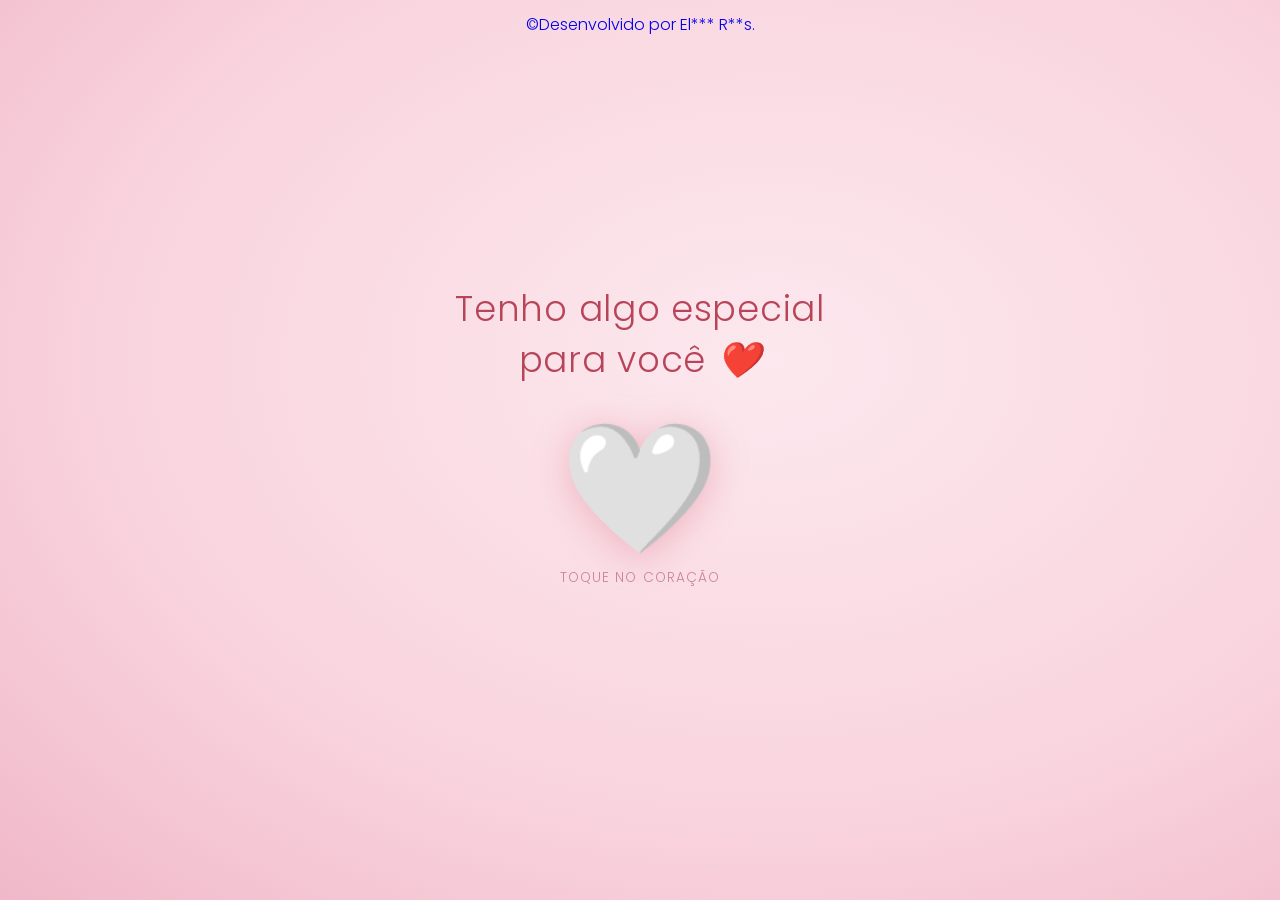
<file: index.html>
<!doctype html>
<html lang="pt-BR">
  <head>
    <meta charset="UTF-8" />
    <meta name="viewport" content="width=device-width, initial-scale=1.0" />
    <link rel="stylesheet" href="public/assets/css/style.css" />
    <title>Para Você ❤️</title>
    <link rel="preconnect" href="https://fonts.googleapis.com" />
    <link rel="preconnect" href="https://fonts.gstatic.com" crossorigin />
    <link
      href="https://fonts.googleapis.com/css2?family=Poppins:ital,wght@0,100;0,200;0,300;0,400;0,500;0,600;0,700;0,800;0,900;1,100;1,200;1,300;1,400;1,500;1,600;1,700;1,800;1,900&display=swap"
      rel="stylesheet"
    />
  </head>
  <body>
    <!-- ── PETALS ── -->
    <div id="particles"></div>

    <!-- ══════════════ SCREEN 1 ══════════════ -->
    <div class="screen" id="screen1">
      <p class="tagline">Tenho algo especial<br />para você <em>❤️</em></p>

      <div class="big-heart-wrap" id="heartReveal" title="Clique para revelar">
        <span class="big-heart">🤍</span>
      </div>
      <p class="hint" id="hintText">toque no coração</p>

      <div class="password-bubble" id="passwordBubble" style="display: none">
        <p>sua chave secreta</p>
        <div class="revealed-pass" id="revealedPass">meiga</div>
        <hr class="divider" />
        <label>Digite a senha para entrar</label>
        <input
          type="password"
          id="passInput"
          placeholder="✦ ✦ ✦ ✦"
          maxlength="20"
        />
        <div class="error" id="passError" style="display: none">
          Ops, tente de novo 💔
        </div>
        <button class="btn-enter" id="btnEnter">Entrar ✨</button>
      </div>
    </div>

    <!-- ══════════════ SCREEN 2 ══════════════ -->
    <div class="screen hidden" id="screen2">
      <h2>Para você, com amor 🌸❤️</h2>
      <p class="sub">clique em cada coração</p>

      <div class="hearts-grid" id="heartsGrid"></div>
    </div>

    <!-- ══════════════ MODAL ══════════════ -->
    <div class="overlay" id="overlay">
      <div class="card">
        <span class="card-heart" id="cardHeart"></span>
        <p class="card-msg" id="cardMsg"></p>
        <button class="card-close" id="cardClose">fechar</button>
      </div>
    </div>

    <footer class="footer">
          <a href="https://portifolio-elcio-reis.netlify.app/" target="_blank">
            <p>&copy;Desenvolvido por El*** R**s.</p>
          </a>
    </footer>

    <script src="public/assets/js/script.js"></script>
  </body>
</html>
</file>
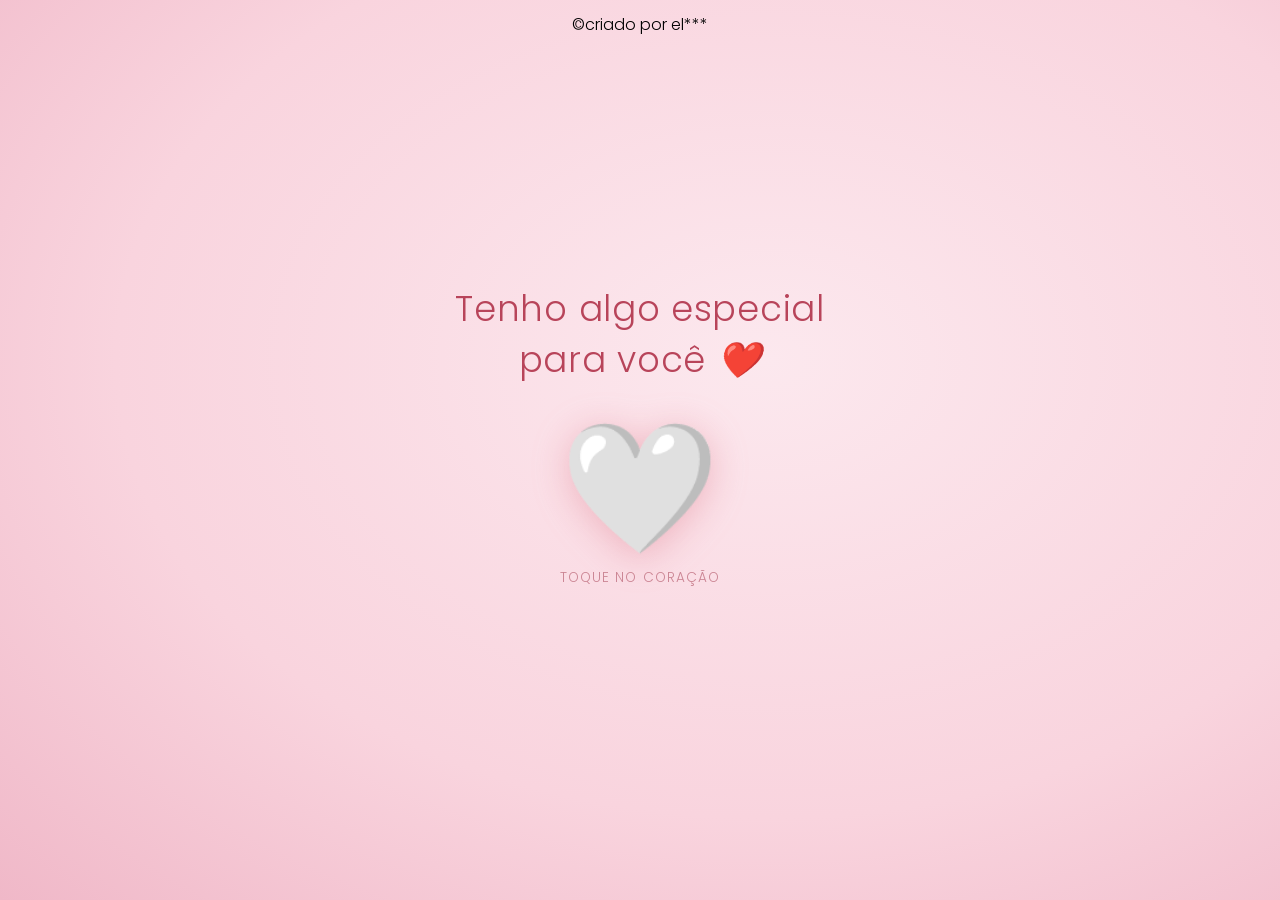
<file: romantic.html>
<!doctype html>
<html lang="pt-BR">
  <head>
    <meta charset="UTF-8" />
    <meta name="viewport" content="width=device-width, initial-scale=1.0" />
    <link rel="stylesheet" href="public/assets/css/style.css" />
    <title>Para Você ❤️</title>
    <link rel="preconnect" href="https://fonts.googleapis.com" />
    <link rel="preconnect" href="https://fonts.gstatic.com" crossorigin />
    <link
      href="https://fonts.googleapis.com/css2?family=Poppins:ital,wght@0,100;0,200;0,300;0,400;0,500;0,600;0,700;0,800;0,900;1,100;1,200;1,300;1,400;1,500;1,600;1,700;1,800;1,900&display=swap"
      rel="stylesheet"
    />
  </head>
  <body>
    <!-- ── PETALS ── -->
    <div id="particles"></div>

    <!-- ══════════════ SCREEN 1 ══════════════ -->
    <div class="screen" id="screen1">
      <p class="tagline">Tenho algo especial<br />para você <em>❤️</em></p>

      <div class="big-heart-wrap" id="heartReveal" title="Clique para revelar">
        <span class="big-heart">🤍</span>
      </div>
      <p class="hint" id="hintText">toque no coração</p>

      <div class="password-bubble" id="passwordBubble" style="display: none">
        <p>sua chave secreta</p>
        <div class="revealed-pass" id="revealedPass">meiga</div>
        <hr class="divider" />
        <label>Digite a senha para entrar</label>
        <input
          type="password"
          id="passInput"
          placeholder="✦ ✦ ✦ ✦"
          maxlength="20"
        />
        <div class="error" id="passError" style="display: none">
          Ops, tente de novo 💔
        </div>
        <button class="btn-enter" id="btnEnter">Entrar ✨</button>
      </div>
    </div>

    <!-- ══════════════ SCREEN 2 ══════════════ -->
    <div class="screen hidden" id="screen2">
      <h2>Para você, com amor 🌸❤️</h2>
      <p class="sub">clique em cada coração</p>

      <div class="hearts-grid" id="heartsGrid"></div>
    </div>

    <!-- ══════════════ MODAL ══════════════ -->
    <div class="overlay" id="overlay">
      <div class="card">
        <span class="card-heart" id="cardHeart"></span>
        <p class="card-msg" id="cardMsg"></p>
        <button class="card-close" id="cardClose">fechar</button>
      </div>
    </div>

    <div class="footer">&copy;criado por el***</div>

    <script src="public/assets/js/script.js"></script>
  </body>
</html>
</file>
<file: public/assets/css/style.css>
@import url("https://fonts.googleapis.com/css2?family=Poppins:ital,wght@0,100;0,200;0,300;0,400;0,500;0,600;0,700;0,800;0,900;1,100;1,200;1,300;1,400;1,500;1,600;1,700;1,800;1,900&display=swap");

*,
*::before,
*::after {
  box-sizing: border-box;
  margin: 0;
  padding: 0;
  font-family: "Poppins", sans-serif;
  font-weight: 300;
  font-style: normal;
}

:root {
  --rose-light: #fce8ee;
  --rose-mid: #f7b2c2;
  --rose-deep: #db6172;
  --rose-dark: #b8445a;
  --cream: #fff8f9;
  --white: #ffffff;
}

html,
body {
  height: 100%;
  background: var(--rose-light);
  overflow: hidden;
}

/* ── PARTICLES ── */
#particles {
  position: fixed;
  inset: 0;
  pointer-events: none;
  z-index: 0;
  overflow: hidden;
}
.petal {
  position: absolute;
  width: 8px;
  height: 8px;
  border-radius: 50% 0 50% 0;
  background: var(--rose-mid);
  opacity: 0;
  animation: fall linear infinite;
}
@keyframes fall {
  0% {
    transform: translateY(-20px) rotate(0deg);
    opacity: 0.5;
  }
  100% {
    transform: translateY(110vh) rotate(360deg);
    opacity: 0;
  }
}

/* ── SCREENS ── */
.screen {
  position: fixed;
  inset: 0;
  display: flex;
  flex-direction: column;
  align-items: center;
  justify-content: center;
  transition:
    opacity 0.9s ease,
    transform 0.9s ease;
  z-index: 1;
}
.screen.hidden {
  opacity: 0;
  pointer-events: none;
  transform: scale(1.04);
}

/* ── SCREEN 1 ── */
#screen1 {
  background: radial-gradient(
    ellipse at 60% 40%,
    #fce8ee 0%,
    #f9d4de 60%,
    #f0b8c8 100%
  );
}
#screen1 .tagline {
  font-size: clamp(1.4rem, 5vw, 2.2rem);
  color: var(--rose-dark);
  text-align: center;
  letter-spacing: 0.02em;
  padding: 0 1.5rem;
  margin-bottom: 2.4rem;
  line-height: 1.45;
}
#screen1 .tagline em {
  font-style: italic;
  color: var(--rose-deep);
}

/* big clickable heart */
.big-heart-wrap {
  cursor: pointer;
  position: relative;
  display: flex;
  align-items: center;
  justify-content: center;
  margin-bottom: 2rem;
}
.big-heart {
  font-size: clamp(5rem, 20vw, 8rem);
  line-height: 1;
  filter: drop-shadow(0 6px 18px rgba(219, 97, 114, 0.35));
  transition:
    transform 0.25s cubic-bezier(0.34, 1.56, 0.64, 1),
    filter 0.25s;
  user-select: none;
}
.big-heart-wrap:hover .big-heart {
  transform: scale(1.15);
  filter: drop-shadow(0 10px 28px rgba(219, 97, 114, 0.5));
}
.hint {
  font-size: 0.85rem;
  color: #c07080;
  letter-spacing: 0.08em;
  text-transform: uppercase;
  margin-top: -1rem;
  margin-bottom: 1.8rem;
  opacity: 0.8;
}

/* password reveal */
.password-bubble {
  background: var(--white);
  border: 2px solid var(--rose-mid);
  border-radius: 20px;
  padding: 1.4rem 2rem;
  text-align: center;
  box-shadow: 0 8px 32px rgba(219, 97, 114, 0.15);
  max-width: 320px;
  width: 90%;
  animation: popIn 0.4s cubic-bezier(0.34, 1.56, 0.64, 1);
}
@keyframes popIn {
  from {
    transform: scale(0.7);
    opacity: 0;
  }
  to {
    transform: scale(1);
    opacity: 1;
  }
}
.password-bubble p {
  font-size: 0.8rem;
  color: #b07080;
  letter-spacing: 0.07em;
  text-transform: uppercase;
  margin-bottom: 0.7rem;
}
.password-bubble .revealed-pass {
  font-size: 1.5rem;
  color: var(--rose-deep);
  letter-spacing: 0.15em;
  font-weight: 600;
}
.password-bubble .divider {
  margin: 1rem 0;
  border: none;
  border-top: 1px solid #f0c0cc;
}
.password-bubble label {
  font-size: 0.78rem;
  color: #b07080;
  letter-spacing: 0.06em;
  text-transform: uppercase;
  display: block;
  margin-bottom: 0.5rem;
}
.password-bubble input[type="password"] {
  width: 100%;
  padding: 0.6rem 1rem;
  border: 1.5px solid var(--rose-mid);
  border-radius: 30px;
  font-size: 1rem;
  color: var(--rose-dark);
  background: var(--cream);
  outline: none;
  text-align: center;
  letter-spacing: 0.15em;
  transition: border-color 0.2s;
}
.password-bubble input:focus {
  border-color: var(--rose-deep);
}
.password-bubble .error {
  font-size: 0.78rem;
  color: #c0405a;
  margin-top: 0.5rem;
  animation: shake 0.3s ease;
}
@keyframes shake {
  0%,
  100% {
    transform: translateX(0);
  }
  25% {
    transform: translateX(-6px);
  }
  75% {
    transform: translateX(6px);
  }
}
.btn-enter {
  margin-top: 0.8rem;
  background: linear-gradient(135deg, var(--rose-mid), var(--rose-deep));
  color: white;
  border: none;
  border-radius: 30px;
  padding: 0.65rem 2rem;
  font-size: 0.95rem;
  cursor: pointer;
  width: 100%;
  box-shadow: 0 4px 14px rgba(219, 97, 114, 0.3);
  transition:
    transform 0.2s,
    box-shadow 0.2s;
}
.btn-enter:hover {
  transform: translateY(-2px);
  box-shadow: 0 8px 20px rgba(219, 97, 114, 0.4);
}

/* ── SCREEN 2 ── */
#screen2 {
  background: radial-gradient(
    ellipse at 30% 70%,
    #fce8ee 0%,
    #fadadd 50%,
    #f5c4cc 100%
  );
}
#screen2 h2 {
  font-size: clamp(1.3rem, 5vw, 2rem);
  color: var(--rose-dark);
  text-align: center;
  margin-bottom: 0.4rem;
  padding: 0 1rem;
}
#screen2 .sub {
  font-size: 0.85rem;
  color: #c07080;
  letter-spacing: 0.07em;
  text-transform: uppercase;
  margin-bottom: 2rem;
  text-align: center;
}

/* hearts grid */
.hearts-grid {
  display: grid;
  grid-template-columns: repeat(3, 1fr);
  gap: 1.4rem;
  padding: 0 1.5rem;
  max-width: 460px;
  width: 100%;
}
.heart-btn {
  background: none;
  border: none;
  cursor: pointer;
  display: flex;
  flex-direction: column;
  align-items: center;
  gap: 0.3rem;
}
.heart-btn .hb-icon {
  font-size: clamp(1.4rem, 7vw, 2.6rem);
  filter: drop-shadow(0 4px 10px rgba(219, 97, 114, 0.3));
  transition:
    transform 0.3s cubic-bezier(0.34, 1.56, 0.64, 1),
    filter 0.3s;
  display: flex;
}
.heart-btn:hover .hb-icon {
  transform: scale(1.2) rotate(-5deg);
  filter: drop-shadow(0 6px 16px rgba(219, 97, 114, 0.5));
  display: flex;
}
.heart-btn .hb-label {
  font-size: 0.7rem;
  color: #c07080;
  letter-spacing: 0.05em;
  text-transform: uppercase;
}

/* ── MODAL CARD ── */
.overlay {
  position: fixed;
  inset: 0;
  z-index: 100;
  background: rgba(240, 180, 190, 0.45);
  backdrop-filter: blur(6px);
  display: flex;
  align-items: center;
  justify-content: center;
  opacity: 0;
  pointer-events: none;
  transition: opacity 0.3s;
}
.overlay.open {
  opacity: 1;
  pointer-events: all;
}
.card {
  background: var(--white);
  border-radius: 24px;
  padding: 2.4rem 2rem;
  max-width: 340px;
  width: 90%;
  text-align: center;
  box-shadow: 0 20px 60px rgba(180, 60, 80, 0.2);
  transform: scale(0.8) translateY(30px);
  transition: transform 0.4s cubic-bezier(0.34, 1.56, 0.64, 1);
  position: relative;
}
.overlay.open .card {
  transform: scale(1) translateY(0);
}
.card-heart {
  font-size: 2.8rem;
  margin-bottom: 0.8rem;
  display: block;
}
.card-msg {
  font-size: 1.15rem;
  font-style: italic;
  color: var(--rose-dark);
  line-height: 1.6;
}
.card-close {
  margin-top: 1.6rem;
  background: none;
  border: 1.5px solid var(--rose-mid);
  border-radius: 30px;
  padding: 0.5rem 1.6rem;
  color: var(--rose-deep);
  font-size: 0.85rem;
  cursor: pointer;
  letter-spacing: 0.06em;
  transition:
    background 0.2s,
    color 0.2s;
}
.card-close:hover {
  background: var(--rose-mid);
  color: white;
}

/* ── FLOATING HEARTS BG (screen 2) ── */
.float-heart {
  position: fixed;
  font-size: 1rem;
  opacity: 0;
  animation: floatUp 6s ease-in infinite;
  pointer-events: none;
  z-index: 0;
}

.footer {
  position: absolute;
  z-index: 3;
  text-align: center;
  padding: 12px;
  width: 100%;
}

.footer p {
  text-align:center;
}
.footer a{
  text-decoration: none;
}

@keyframes floatUp {
  0% {
    transform: translateY(100vh) scale(0.4);
    opacity: 0;
  }
  10% {
    opacity: 0.35;
  }
  90% {
    opacity: 0.2;
  }
  100% {
    transform: translateY(-10vh) scale(1);
    opacity: 0;
  }
}
</file>
